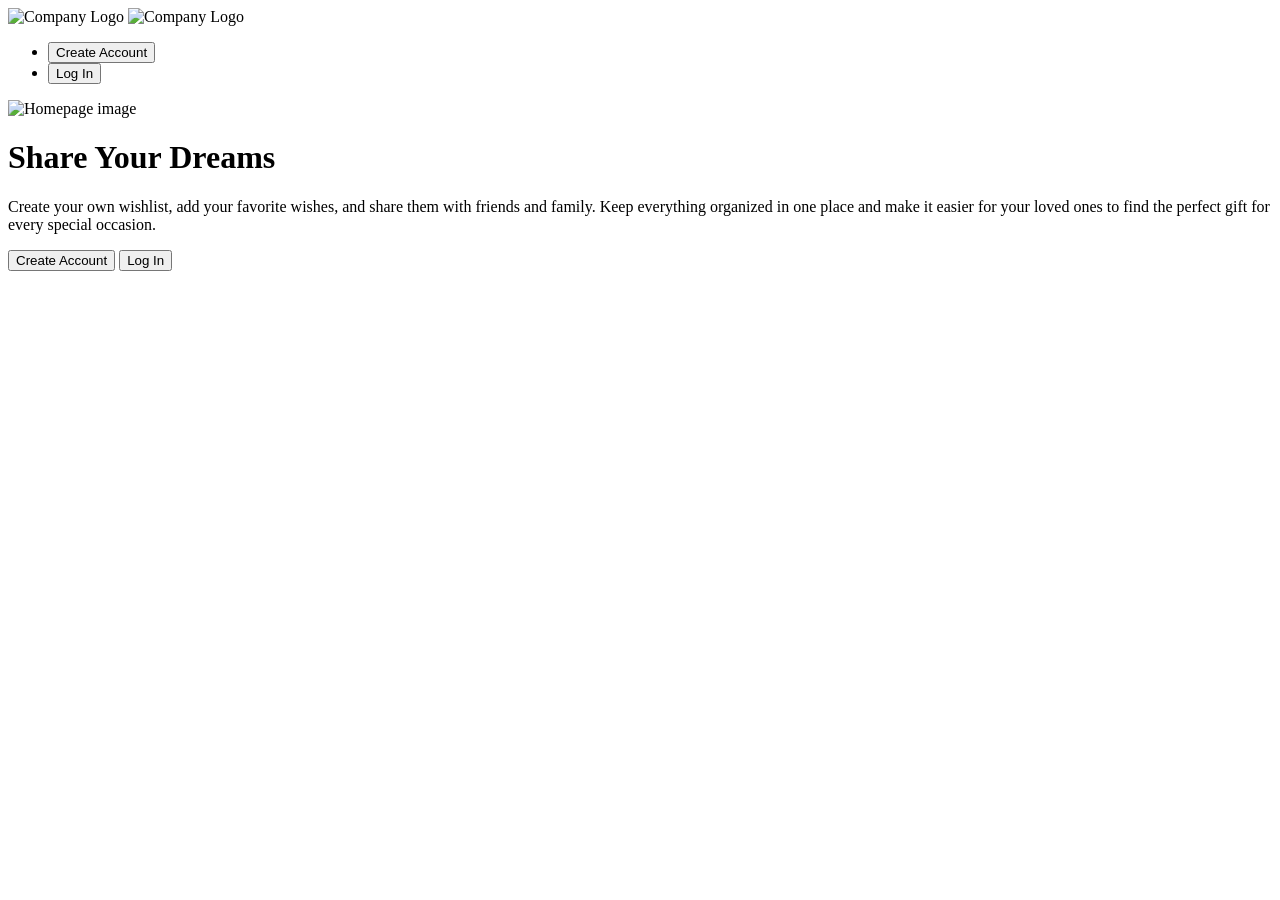
<file: src/main/resources/templates/index.html>
<!DOCTYPE html>
<html lang="en" xmlns:th="http://www.thymeleaf.org">
<head>
    <meta charset="UTF-8">
    <meta name="viewport" content="width=device-width, initial-scale=1.0"/>
    <link rel="stylesheet" th:href="@{/css/Global.css}">
    <link rel="stylesheet" th:href="@{/css/index.css}">
    <title>Homepage</title>
</head>
<body>

<header>
    <a th:href="@{/}" class="company-logo-link">
        <img th:src="@{/img/logo-icon.svg}" class="logo" alt="Company Logo">
        <img th:src="@{/img/logo-text.svg}" class="logo-text" alt="Company Logo">
    </a>
    <nav>
        <ul>
            <li><button type="button" popovertarget="create-account" class="btn">Create Account</button></li>
            <li><button type="button" popovertarget="login" class="btn">Log In</button></li>
        </ul>
    </nav>
</header>
<div class="hero">
    <div class="hero-logo">
        <img th:src="@{/img/logo-icon.svg}" alt="Homepage image">
    </div>
    <div class="hero-text">
        <h1>Share Your Dreams</h1>
        <p>Create your own wishlist,
            add your favorite wishes,
            and share them with friends and family.
            Keep everything organized in one place and
            make it easier for your loved ones to find the
            perfect gift for every special occasion.</p>
        <div class="hero-btn">
            <button type="button" popovertarget="create-account" class="btn">Create Account</button>
            <button type="button" popovertarget="login" class="btn">Log In</button>
        </div>
    </div>
</div>


<div id="login" popover class="modal-edits">
    <form class="modal-edits-form" th:action="@{/login}" method="post">
        <h2>Login</h2>
        <p>Login to share your biggest dreams👇</p>

        <label for="login-email">Email:</label>
        <input type="email" id="login-email" name="email" value ="F26A@stud.ek.dk" required>

        <label for="login-password">Password:</label>
        <input type="password" id="login-password" name="password" value ="1234" required>

        <div class="modal-edits-actions">
            <button class="btn btn-delete" type="button"
                    popovertarget="login" popovertargetaction="hide">Cancel</button>
            <button class="btn" type="submit">Login</button>
        </div>
    </form>
</div>

<div id="create-account" popover class="modal-edits">
    <form class="modal-edits-form" th:action="@{/postCreateUser}" method="post">

        <h2>Create New Account</h2>
        <p>Be able to share your biggest dreams👇</p>

        <label for="create-account-name">Name:</label>
        <input type="text" id="create-account-name" name="name" required>

        <label for="create-account-email">Email:</label>
        <input type="email" id="create-account-email" name="email" required>

        <label for="create-account-password">Password:</label>
        <input type="password" id="create-account-password" name="password" required>

        <div class="modal-edits-actions">
            <button class="btn btn-delete" type="button"
                    popovertarget="create-account" popovertargetaction="hide">Cancel</button>
            <button type="submit" class="btn">Create Account</button>
        </div>
    </form>
</div>
</body>
</html>
</file>
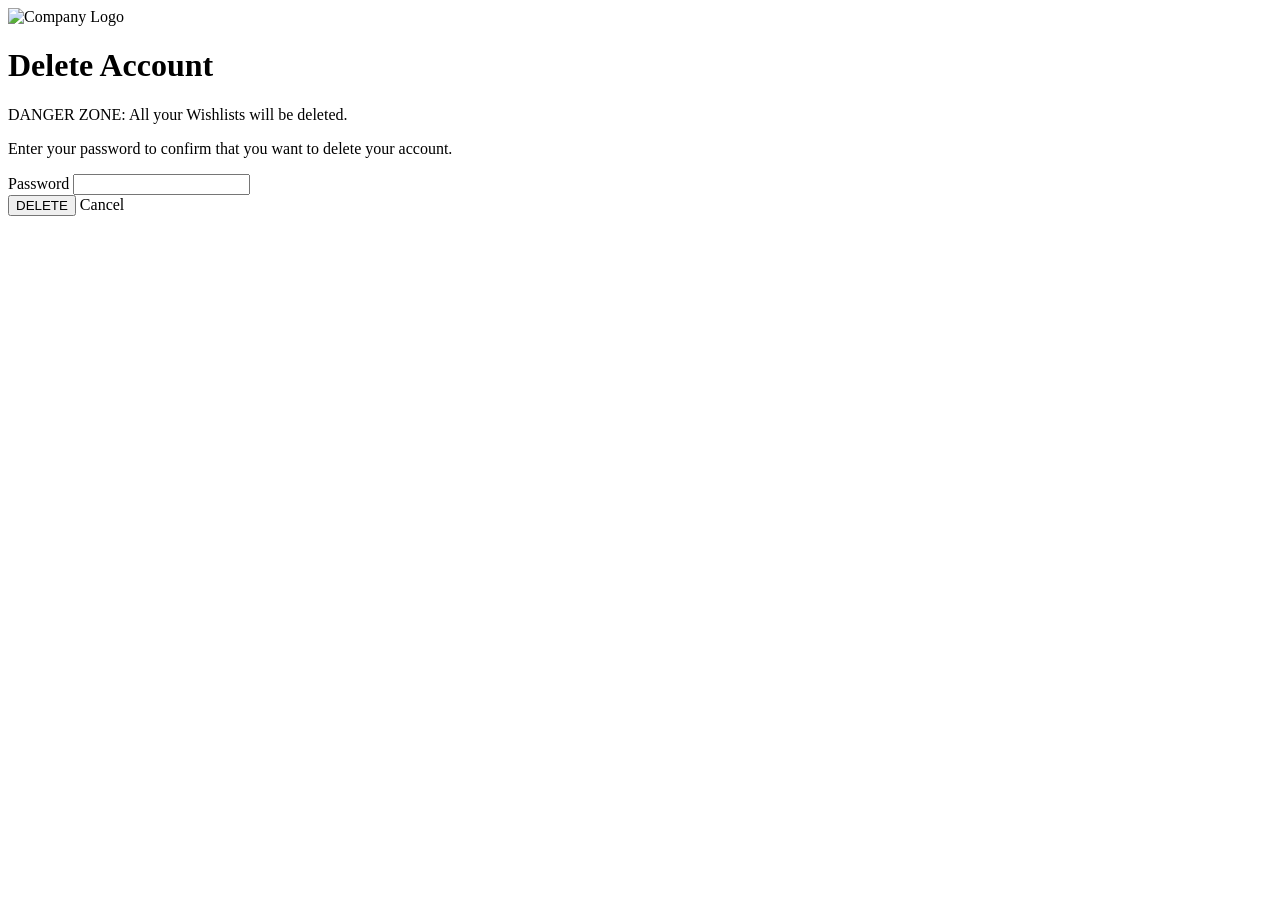
<file: src/main/resources/templates/confirmDeleteUser.html>
<!DOCTYPE html>
<html lang="en" xmlns:th="http://www.thymeleaf.org">
<head>
    <meta charset="UTF-8">
    <meta name="viewport" content="width=device-width, initial-scale=1.0"/>
    <link rel="stylesheet" th:href="@{/css/global.css}">
    <link rel="stylesheet" th:href="@{/css/index.css}">
    <title>Confirm delete of User</title>
</head>
<body>
<header>
    <a th:href="@{/profile}" class="company-logo-link">
        <img th:src="@{/img/logo-icon.svg}" class="logo" alt="Company Logo">
    </a>
</header>

<main>
    <h1>Delete Account</h1>
    <p class="danger-zone">
        DANGER ZONE: All your Wishlists will be deleted.
    </p>

    <p>
        Enter your password to confirm that you want to delete your account.
    </p>
    <div class="modal-edits">
        <div class="modal-edits-form">
            <form th:action="@{/deleteUser}" onsubmit="return confirm('!!!! You account will be DELETED !!!!!')" method="post">

                <label for="password">Password</label>
                <input type="password" id="password" name="password" required>

                <div class="modal-edits-actions">
                    <button class="btn btn-delete" type="submit">DELETE</button>
                    <a class="btn" th:href="@{/profile}">Cancel</a>
                </div>
            </form>
            <p th:if="${error}" th:text="${error}"></p>
        </div>
    </div>
</main>
</body>
</html>
</file>
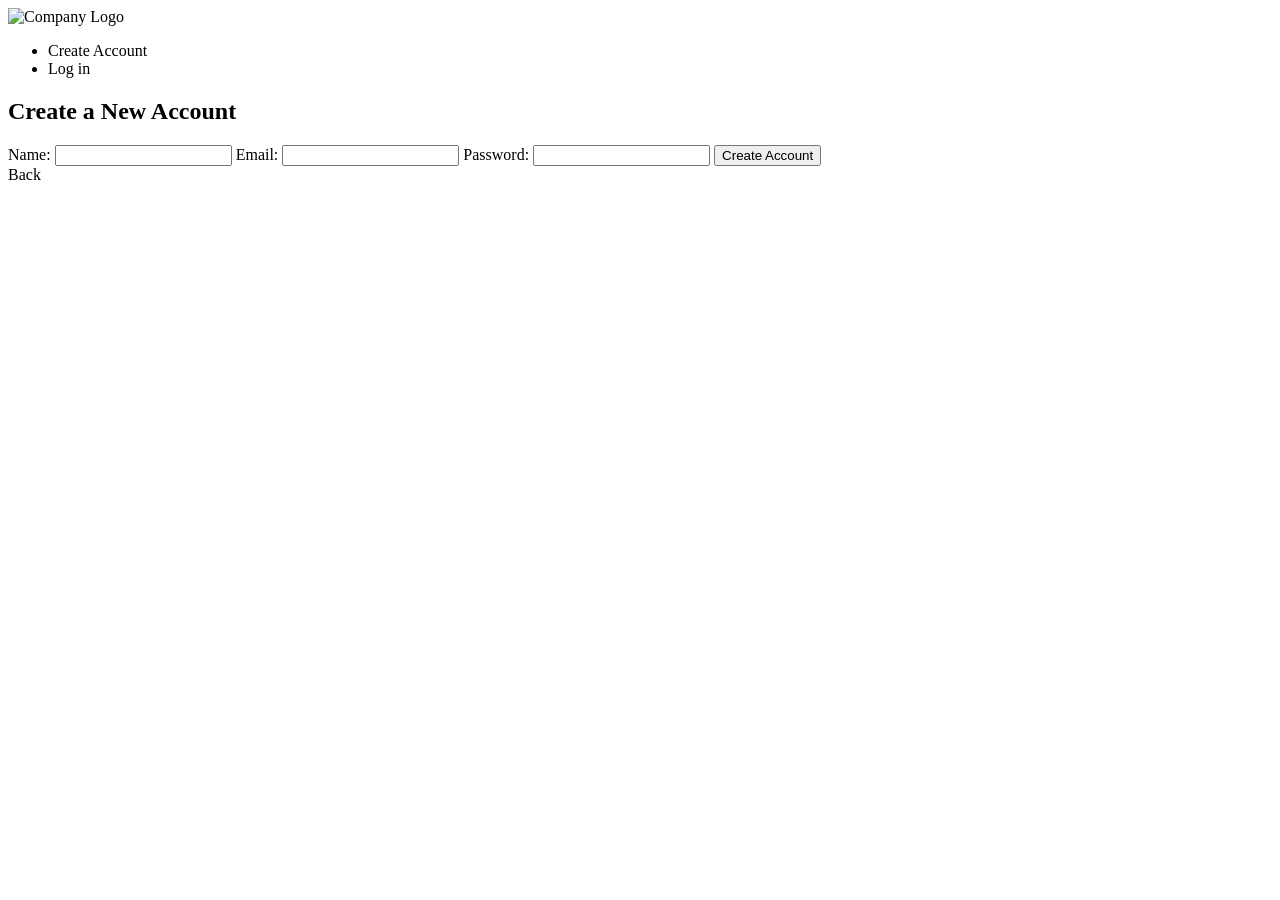
<file: src/main/resources/templates/createUser.html>
<!DOCTYPE html>
<html lang="en" xmlns:th="http://www.thymeleaf.org">
<head>
    <meta charset="UTF-8">
    <meta name="viewport" content="width=device-width, initial-scale=1.0"/>
    <link rel="stylesheet" th:href="@{/css/global.css}">
    <title>New User</title>
</head>
<body>

<header>
    <a th:href="@{/}" class="company-logo-link">
        <img th:src="@{/img/index.jpg}" class="logo" alt="Company Logo">
    </a>
    <nav>
        <ul>
            <li><a th:href="@{/getCreateUser}" class="btn">Create Account</a></li>
            <li><a th:href="@{/login}" class="login-btn">Log in</a></li>
        </ul>
    </nav>
</header>

<div class="main">

    <div class="forms">

        <h2>Create a New Account</h2>

        <form th:action="@{/postCreateUser}" method="post">
            <label for="name">Name:</label>
            <input type="text" id="name" name="name" required>


            <label for="email">Email:</label>
                <input type="email" id="email" name="email" required>

            <label for="password">Password:</label>
            <input type="password" name="password" id="password" required>

            <button type="submit" class="btn">Create Account</button>
        </form>

        <a th:href="@{/}" class="btn">Back</a>
    </div>
</div>
<footer>
</footer>
</body>
</html>
</file>
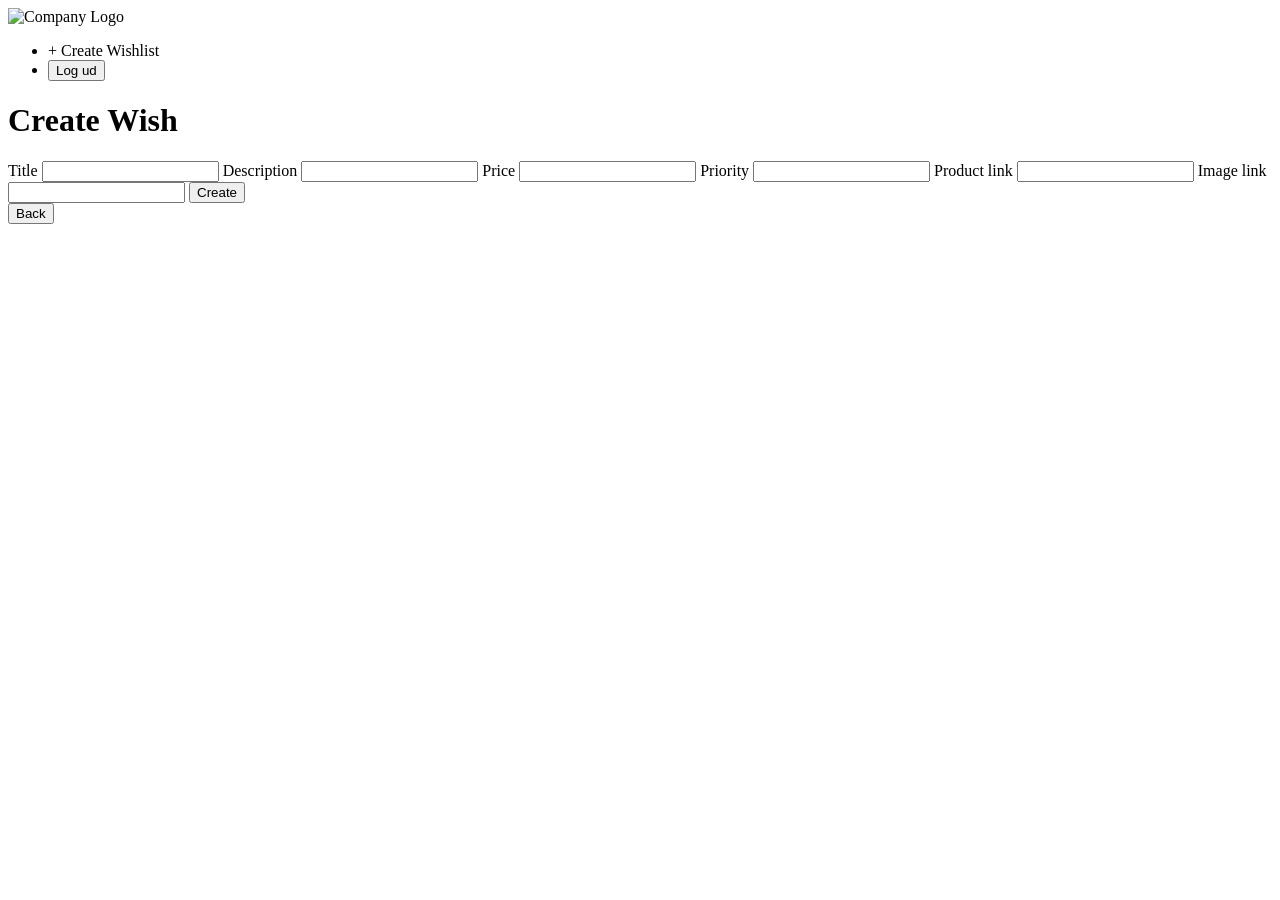
<file: src/main/resources/templates/createWish.html>
<!DOCTYPE html>
<html lang="en" xmlns:th="http://www.thymeleaf.org">
<head>
    <meta charset="UTF-8">
    <meta name="viewport" content="width=device-width, initial-scale=1.0">
    <title> + New wish </title>
    <link rel="stylesheet" th:href="@{/css/Global.css}">
</head>
<body>
<header>
    <a th:href="@{/profile}" class="company-logo-link">
        <img th:src="@{/img/index.jpg}" class="logo" alt="Company Logo">
    </a>
    <nav>
        <ul> <!-- giving the wishlistId value with, to the getmapping in wish -->
            <li><a th:href="@{/wishlist/{userId}/showCreateWishlist(userId=${userId})}" class="btn">&plus; Create Wishlist</a></li>
            <li><form th:action="@{/logout}" method="post">
                <button type="submit" class="login-btn">Log ud</button>
            </form></li>
        </ul>
    </nav>
</header>

    <h1>Create Wish</h1>

    <div class="main">

        <form class="forms" th:action="@{/wish/createWish}" th:object="${wish}" method="post">
            <input type="hidden" th:field="*{wishlistId}">

            <label for="title" > Title </label>
            <input type="text" id="title" th:field="*{title}" required>

            <label for="description" > Description </label>
            <input type="text" id="description" th:field="*{description}">

            <label for="price" > Price </label>
            <input type="number" id="price" th:field="*{price}" step="0.01" min="0">

            <label for="priority" > Priority </label>
            <input type="text" id="priority" th:field="*{priority}">

            <input type="hidden" th:field="*{amount}">

            <label for="productUrl" > Product link </label>
            <input type="url" id="productUrl" th:field="*{productUrl}">

            <label for="imgUrl" > Image link </label>
            <input type="url" id="imgUrl" th:field="*{imgUrl}">

            <button type="submit" class="btn">Create</button>
        </form>

        <form class="forms"
              th:action="@{/wishlist/{wishlistId}/showWishlist(wishlistId=${wishlistId})}"
              onsubmit="return confirm('This wish will NOT be stored!!')">
            <input type="hidden" name="wishlistId" th:value="${wish.getWishlistId()}">
            <button class="btn" type="submit">Back</button>
        </form>
    </div>
</body>
</html>
</file>
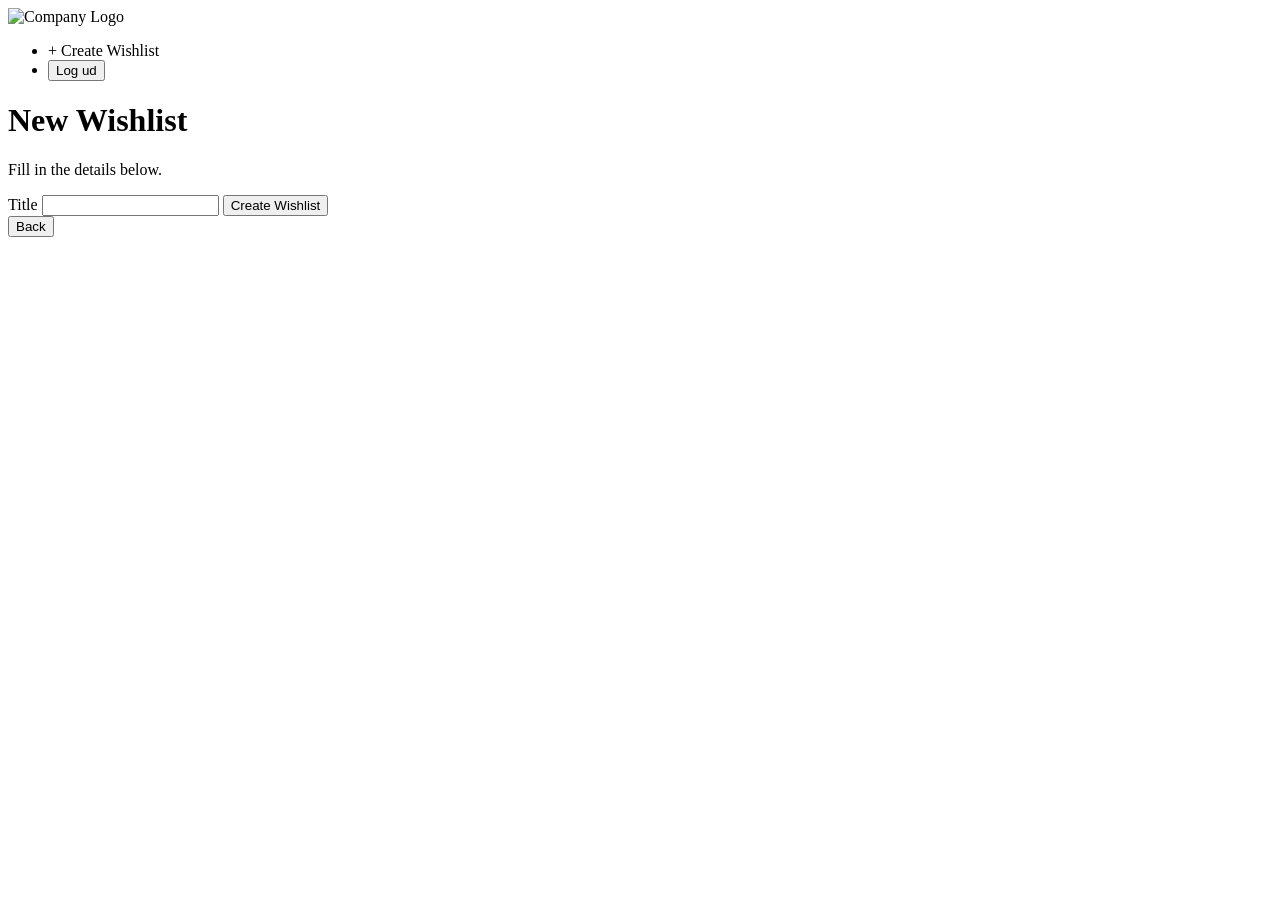
<file: src/main/resources/templates/createWishlist.html>
<!DOCTYPE html>
<html lang="en" xmlns:th="http://www.thymeleaf.org">

<head>
    <meta charset="UTF-8">
    <meta name="viewport" content="width=device-width, initial-scale=1.0">
    <title>Create Wishlist</title>
    <link rel="stylesheet" th:href="@{/css/Global.css}">
</head>
<body>

<header>
    <a th:href="@{/profile}" class="company-logo-link">
        <img th:src="@{/img/index.jpg}" class="logo" alt="Company Logo">
    </a>
    <nav>
        <ul> <!-- giving the wishlistId value with, to the getmapping in wish -->
            <li><a th:href="@{/wishlist/{userId}/showCreateWishlist(userId=${userId})}" class="btn">&plus; Create Wishlist</a></li>
            <li><form th:action="@{/logout}" method="post">
                <button type="submit" class="login-btn">Log ud</button>
            </form></li>
        </ul>
    </nav>
</header>

<main class="main">

    <form class="forms" method="post" th:action="@{/wishlist/createWishlist}">
        <h1>New Wishlist</h1>
        <p class="muted">Fill in the details below.</p>

        <input type="hidden" name="userId" th:value="${userId}">

        <label for="title">Title</label>
        <input type="text" id="title" name="title">

        <button class="btn" type="submit">Create Wishlist</button>
    </form>
    <form class="wish-actions"
          th:action="@{/profile}"
          onsubmit="return confirm('This wishlist will NOT be stored!!')">
        <button class="btn btn-back" type="submit">Back</button>
    </form>
</main>

</body>
</html>
</file>
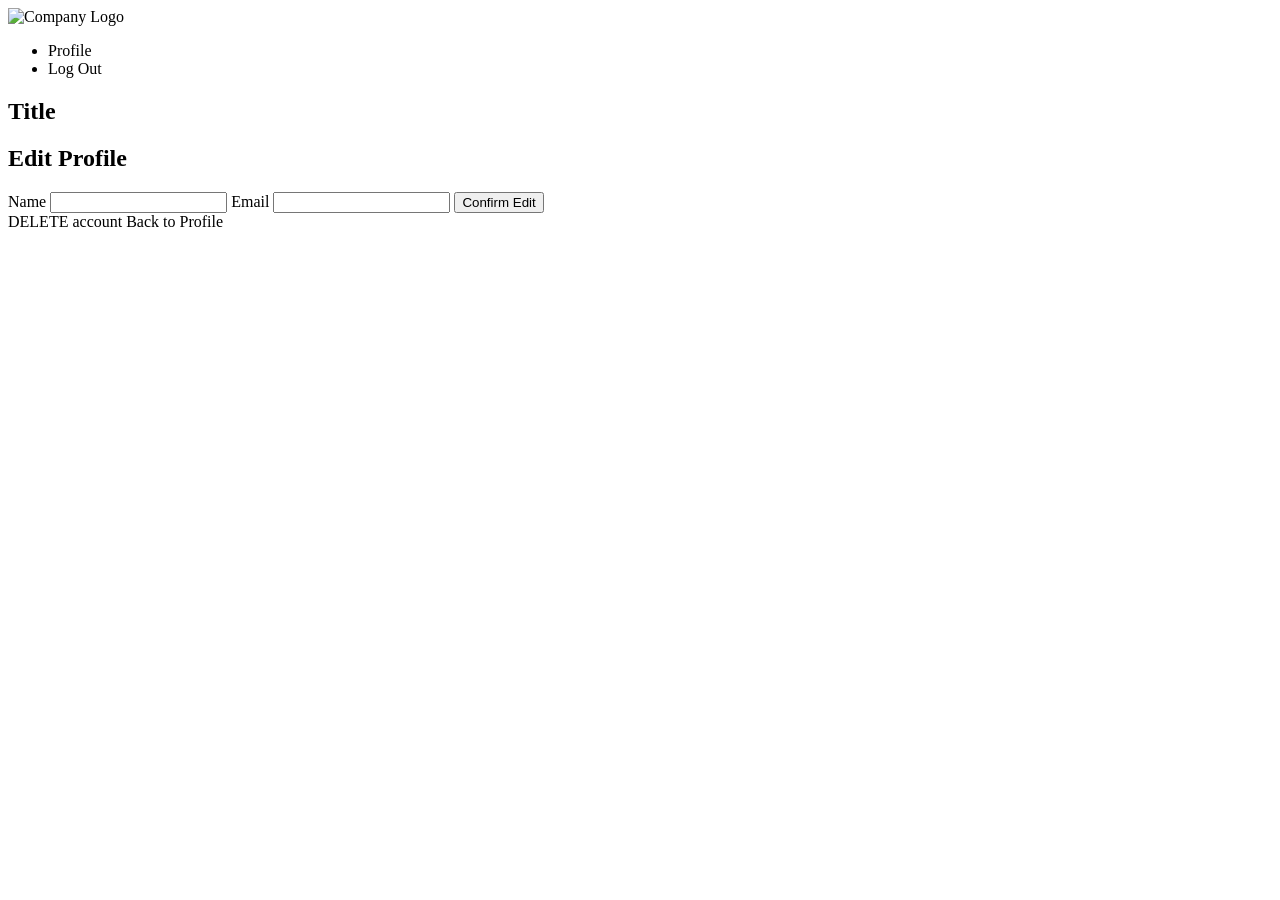
<file: src/main/resources/templates/editProfile.html>
<!DOCTYPE html>
<html lang="en" xmlns:th="http://www.thymeleaf.org">


<head>
    <meta charset="UTF-8">
    <meta name="viewport" content="width=device-width, initial-scale=1.0"/>
    <link rel="stylesheet" th:href="@{/css/Global.css}">
<!--    <link href="https://fonts.googleapis.com/css2?family=Fredoka:wght@500;600&display=swap" rel="stylesheet">-->
    <title>Edit profile</title>
</head>

<body>
<header>
    <a th:href="@{/profile}" class="company-logo-link">
        <img th:src="@{/img/index.jpg}" class="logo" alt="Company Logo">
    </a>
    <nav>
        <ul>
            <li><a th:href="@{/profile}" class="btn">Profile</a></li>
            <li><a th:href="@{/logout}" class="login-btn">Log Out</a></li>
        </ul>
    </nav>
</header>

<main class="main">
    <section>
        <div class="standard">
            <h1 th:text="${profile.getName()}">Title</h1>
        </div>
    </section>

    <section class="">
        <h1>Edit Profile</h1>
        <div class="wishlist-card">
        <form class="form-modify" th:action="@{/profile/editNameAndEmail}" th:object="${profile}" method="post">

            <label for="name">Name</label>
            <input type="text" id="name" th:field ="*{name}">

            <label for="email">Email</label>
            <input type="email" id="email" th:field ="*{email}">

            <button class="btn" type="submit">Confirm Edit</button>
        </form>
            <div class="wish-actions">
                <a class="btn btn-delete" th:href="@{/confirmDeleteUser}">DELETE account</a>
                <a class="btn btn-back" th:href="@{/profile}">Back to Profile</a>
            </div>

        <p th:if="${error}" th:text="${error}"></p>
        </div>
    </section>

</main>
</body>
</html>
</file>
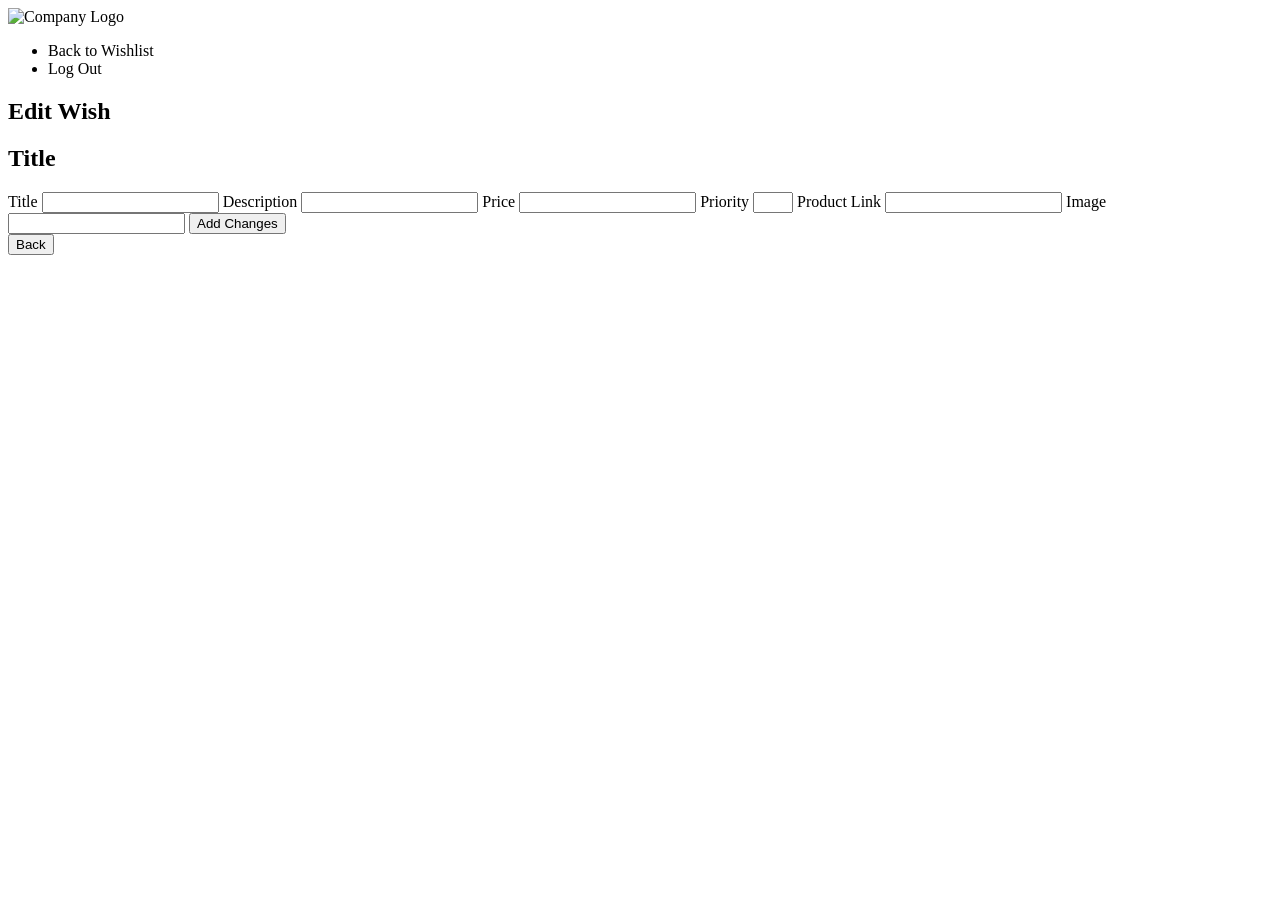
<file: src/main/resources/templates/editWish.html>
<!DOCTYPE html>
<html lang="en" xmlns:th="http://www.thymeleaf.org">

<head>
    <meta charset="UTF-8">
    <meta name="viewport" content="width=device-width, initial-scale=1.0">
    <title>Edit Wish</title>
    <link rel="stylesheet" th:href="@{/css/Global.css}">
</head>
<body>
<header>
    <a th:href="@{/profile}" class="company-logo-link">
        <img th:src="@{/img/index.jpg}" class="logo" alt="Company Logo">
    </a>
    <nav>
        <ul>
            <li><a th:href="@{/wishlist/{wishlistId}/showWishlist(wishlistId=${wish.getWishlistId})}" class="btn">Back to Wishlist</a></li>
            <li><a th:href="@{/logout}" class="login-btn">Log Out</a></li>
        </ul>
    </nav>
</header>

<main class="main">

    <section class="">
        <div class="forms">
            <h1>Edit Wish</h1>
        </div>

        <div class="forms">
            <form th:action="@{/wish/editWish}" th:object="${wish}" method="post">
                <h1 th:text="${wish.getTitle()}">Title</h1>

                <input type="hidden" th:field="*{wishId}">
                <input type="hidden" th:field="*{wishlistId}">


                <label for="title">Title</label>
                <input type="text" id="title" th:field="*{title}" required>

                <label for="description" >Description</label>
                <input type="text" id="description" th:field="*{description}">

                <label for="price">Price</label>
                <input type="number" id="price" th:field="*{price}" step="0.01" min="0.00">

                <label for="priority">Priority</label>
                <input type="number" id="priority" th:field="*{priority}" step="1" min="0" max="5">

                <input type="hidden" th:field="*{amount}">

                <label for="productUrl">Product Link</label>
                <input type="text" id="productUrl" th:field="*{productUrl}">

                <label for="imgUrl" >Image</label>
                <input type="url" id="imgUrl" th:field="*{imgUrl}">

                <button class="btn" type="submit">Add Changes</button>
            </form>
            <form
                  th:action="@{/wishlist/{wishlistId}/showWishlist(wishlistId=${wish.getWishlistId()})}"
                  onsubmit="return confirm('Your changes will NOT be stored!!')">
                <button class="btn" type="submit">Back</button>
            </form>
        </div>
    </section>


</main>

</body>
</html>
</file>
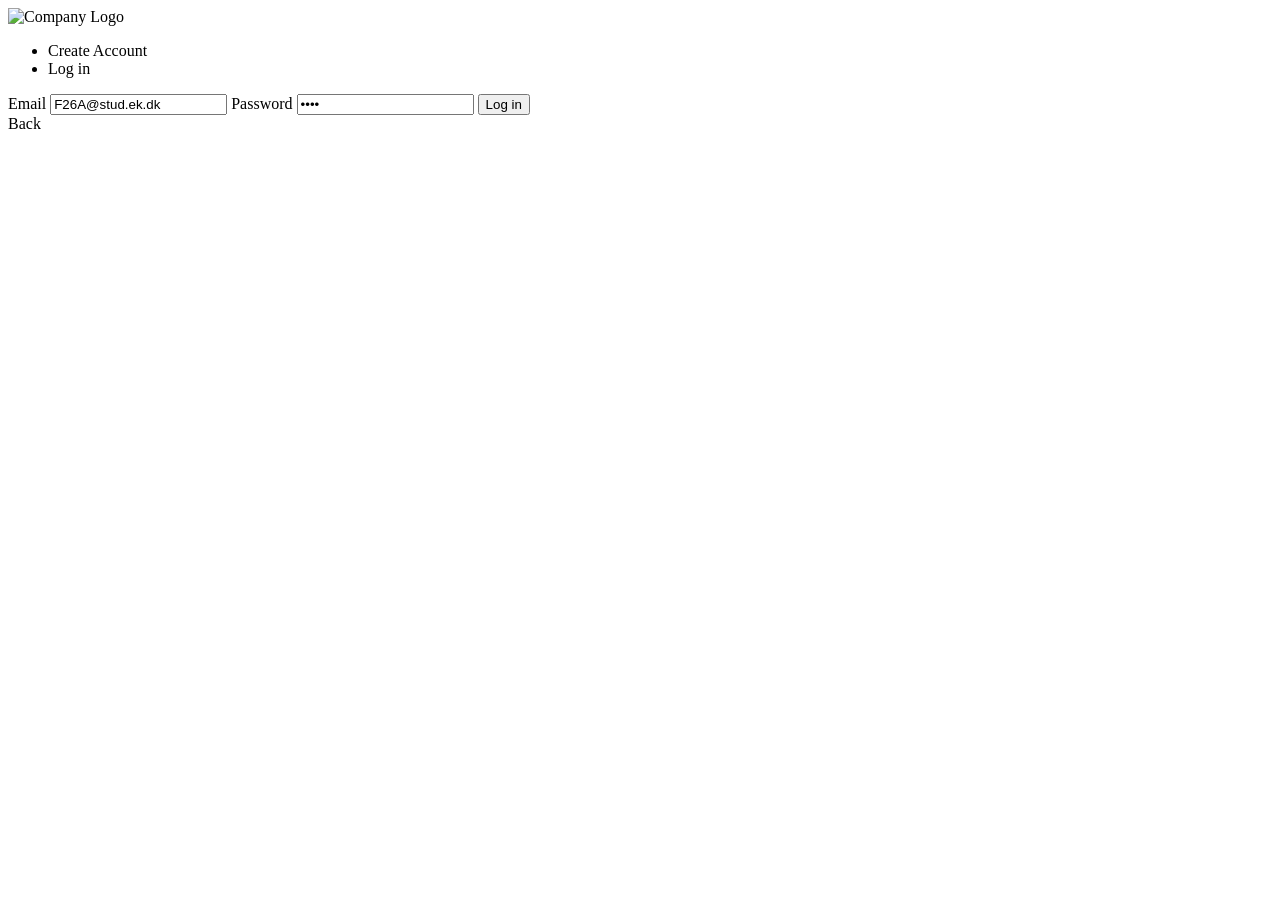
<file: src/main/resources/templates/login.html>
<!DOCTYPE html>
<html lang="en" xmlns:th="http://www.thymeleaf.org">
<head>
  <meta charset="UTF-8">
  <meta name="viewport" content="width=device-width, initial-scale=1.0"/>
  <link rel="stylesheet" th:href="@{/css/global.css}">
  <title>Homepage</title>
</head>
<body>
<header>
  <a th:href="@{/}" class="company-logo-link">
    <img th:src="@{/img/index.jpg}" class="logo" alt="Company Logo">
  </a>
  <nav>
    <ul>
      <li><a th:href="@{/getCreateUser}" class="btn">Create Account</a></li>
      <li><a th:href="@{/login}" class="login-btn">Log in</a></li>
    </ul>
  </nav>
</header>

<main>
  <div class="forms">
    <form th:action="@{/login}" method="post">

      <label for="email">Email</label>
      <input type="email" id="email" name="email" value ="F26A@stud.ek.dk" required>

      <label for="password">Password</label>
      <input type="password" id="password" name="password" value="1234" required>

      <button type="submit" class="btn">Log in</button>
    </form>
    <a th:href="@{/}" class="btn">Back</a>

  </div>
</main>
</body>
</html>
</file>
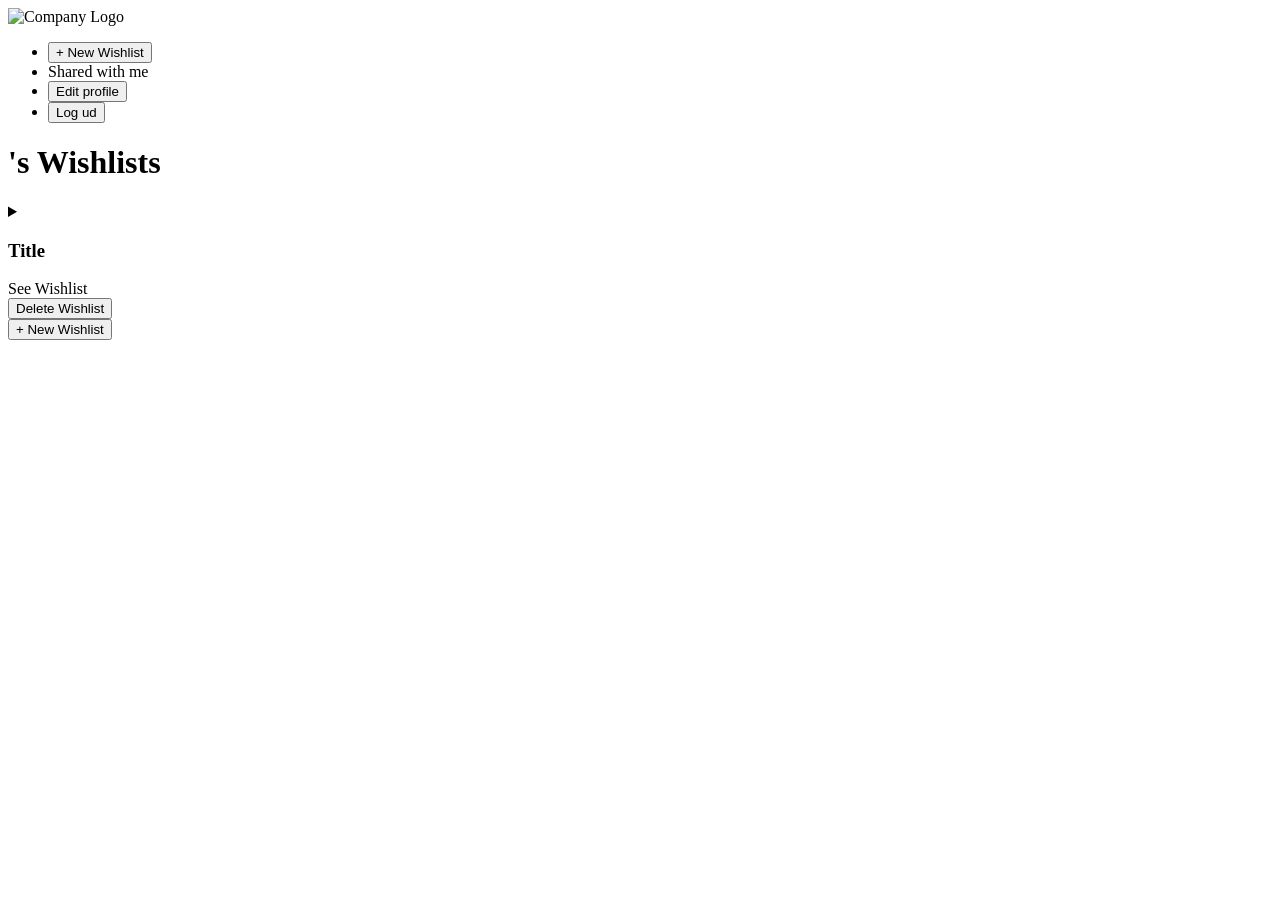
<file: src/main/resources/templates/profile.html>
<!DOCTYPE html>
<html lang="en" xmlns:th="http://www.thymeleaf.org">
<head>
    <meta charset="UTF-8">
    <meta name="viewport" content="width=device-width, initial-scale=1.0"/>
    <link rel="stylesheet" th:href="@{/css/global.css}">
<!--    <link href="https://fonts.googleapis.com/css2?family=Fredoka:wght@500;600&display=swap" rel="stylesheet">-->
    <title>Homepage</title>
</head>
<body>

<header>
    <a th:href="@{/profile}" class="company-logo-link">
        <img th:src="@{/img/logo-icon.svg}" class="logo" alt="Company Logo">
    </a>
    <nav>
        <ul> <!-- giving the wishlistId value with, to the getmapping in wish -->
            <li><button class="btn" type="button" popovertarget="new-wishlist">+ New Wishlist</button></li>
            <li><a th:href="@{/sharedWishlists}" class="btn">Shared with me</a></li>
            <li><button class="btn" type="button" popovertarget="edit-profile">Edit profile</button></li>
            <li><form th:action="@{/logout}" method="post">
                <button type="submit" class="login-btn">Log ud</button>
            </form></li>
        </ul>
    </nav>
</header>

<main class="main">
    <div class="wishlist-title">
        <h1><span th:text="${user.name}"></span>'s Wishlists</h1>
    </div>
</section>

<div class="wish-grid">
    <div class="wishlist-card" th:each="wishlist : ${wishlists}">

        <details class="wish-title" th:if="${!#strings.isEmpty(wishlist.title)}">
            <summary><h3 th:text="${wishlist.title}">Title</h3></summary>
        </details>

        <div class="wishlist-card-actions">
            <a class="btn" th:href="@{/wishlist/{wishlistId}/showWishlist(wishlistId=${wishlist.wishlistId})}">See Wishlist</a>

            <form th:action="@{/wishlist/deleteWishlist}" method="post"
                  onsubmit="return confirm('Your wishlist will be DELETED!')">
                <input type="hidden" name="wishlistId" th:value="${wishlist.wishlistId}">
                <button class="btn btn-delete" type="submit">Delete Wishlist</button>
            </form>
        </div>
    </div>

    <div class="wishlist-card wishlist-card-new">
        <div class="wishlist-card-actions">
            <button class="btn" type="button" popovertarget="new-wishlist">+ New Wishlist</button>
        </div>
    </div>
</div>

<div id="new-wishlist" popover class="modal">
    <form class="modal-form" th:action="@{/wishlist/createWishlist}" method="post">
        <h2>New Wishlist</h2>

        <input type="hidden" name="userId" th:value="${user.userId}">

        <label for="new-wishlist-title">Title</label>
        <input type="text" id="new-wishlist-title" name="title" required>

        <div class="modal-actions">
            <button class="btn btn-page" type="button"
                    popovertarget="new-wishlist" popovertargetaction="hide">Cancel</button>
            <button class="btn" type="submit">Create</button>
        </div>
    </form>
</div>

<!-- Popover med formen (skjult indtil man trykker) -->
<div id="edit-profile" popover class="modal-edits">
    <form class="modal-edits-form" th:action="@{/profile/editNameAndEmail}" method="post" onsubmit="return confirm('Keep changes?')">
        <h2>Edit Profile</h2>
        <p>Change name or email</p>

        <input type="hidden" name="userId" th:value="${user.userId}">

        <label for="name">Name</label>
        <input type="text" id="name" name="name" required>

        <label for="email">Email</label>
        <input type="text" id="email" name="email" required>

        <div class="modal-edits-actions">
            <button class="btn btn-page" type="button"
                    popovertarget="edit-profile" popovertargetaction="hide">Cancel</button>
            <button class="btn" type="submit">Save</button>
        </div>
        <a class="btn btn-delete" th:href="@{/confirmDeleteUser}">DELETE account</a>
    </form>
</div>

<p th:if="${error}" th:text="${error}"></p>
</main>
</body>
</html>
</file>
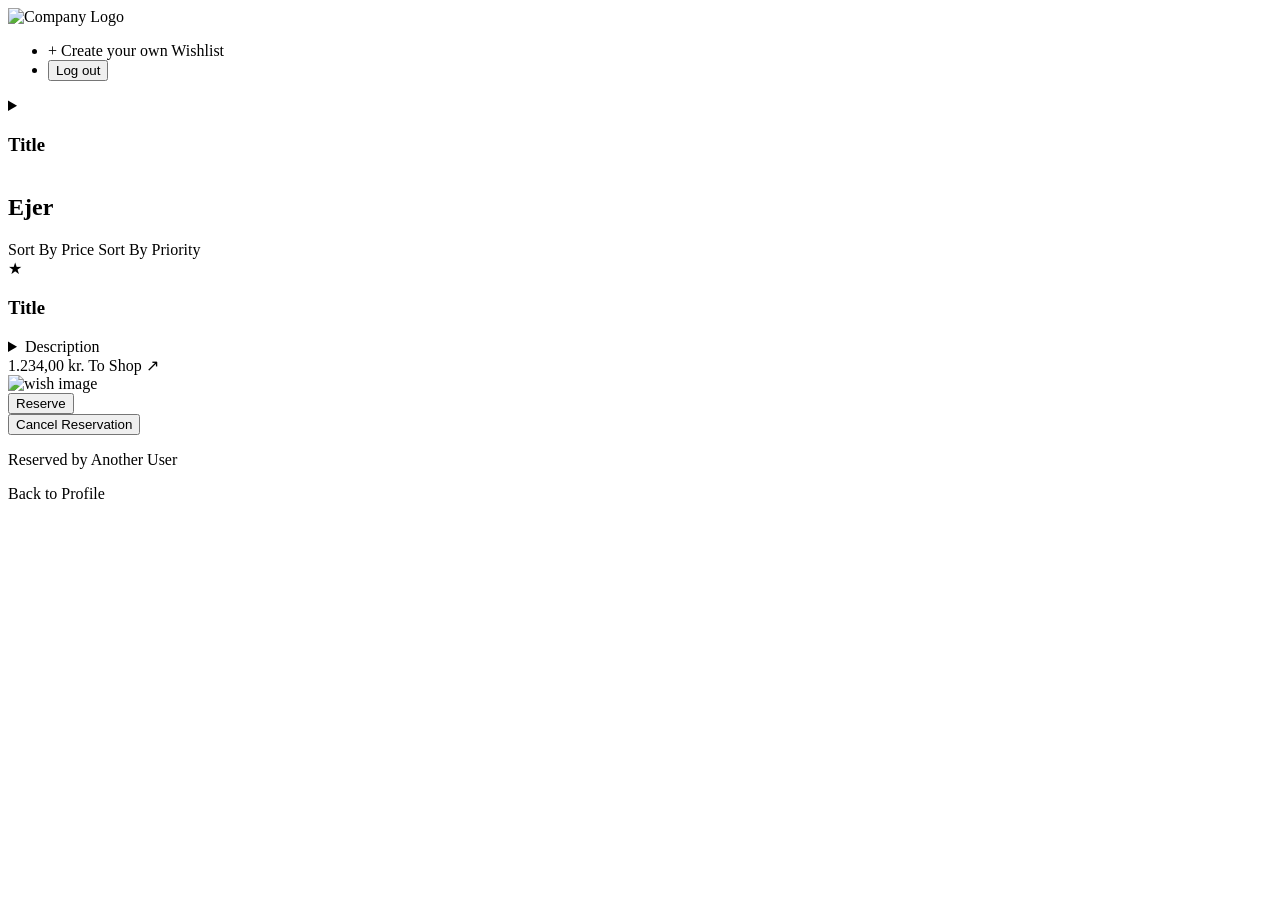
<file: src/main/resources/templates/sharedWishlists.html>
<!DOCTYPE html>
<html lang="en" xmlns:th="http://www.thymeleaf.org">

<head>
    <meta charset="UTF-8">
    <meta name="viewport" content="width=device-width, initial-scale=1.0">
    <title>Shared Wishlist</title>
    <link rel="stylesheet" th:href="@{/css/Global.css}">
    <link href="https://fonts.googleapis.com/css2?family=Fredoka:wght@500;600&display=swap" rel="stylesheet">
</head>
<body>
<header>
    <a th:href="@{/profile}" class="company-logo-link">
        <img th:src="@{/img/logo-icon.svg}" class="logo" alt="Company Logo">
    </a>
    <nav>
        <ul>
            <li><a th:href="@{/profile}" class="btn">&plus; Create your own Wishlist</a></li>
            <li><form th:action="@{/logout}" method="post">
                <button type="submit" class="login-btn">Log out</button>
            </form></li>
        </ul>
    </nav>
</header>
<main class="main">
    <section>
        <section th:each="sw : ${sharedWishlists}">

            <details class="wish-title" th:if="${!#strings.isEmpty(sw.title)}">
                <summary><h3 th:text="${sw.title}">Title</h3></summary>
            </details>

            <h2 th:text="'Wishlist from ' + ${sw.owner}">Ejer</h2>
            <div class="wish-actions">
                <a class="btn btn-page" th:href="@{/sharedWishlists(sort='price')}">Sort By Price</a>
                <a class="btn btn-page" th:href="@{/sharedWishlists(sort='priority')}">Sort By Priority</a>
            </div>

            <div class="wish-grid">
                <div class="wish-card" th:each="wish : ${sw.wishes}">
                    <div class="wish-priority"
                         th:title="'Priority ' + ${wish.priority} + ' out of 5'">
                        <span th:each="i : ${#numbers.sequence(1, 5)}"
                              th:text="${i <= wish.priority} ? '★' : '☆'"
                              th:classappend="${i <= wish.priority} ? 'star-filled' : 'star-empty'">★</span>
                    </div>

                    <h3 th:text="${wish.title}" th:title="${wish.title}">Title</h3>

                    <details class="wish-desc" th:if="${!#strings.isEmpty(wish.description)}">
                        <summary th:text="${wish.description}">Description</summary>
                    </details>

                    <div class="wish-info">
                        <span class="wish-price"
                              th:if="${wish.price != null}"
                              th:text="${#numbers.formatDecimal(wish.price, 1, 'POINT', 2, 'COMMA')} + ' kr.'">1.234,00 kr.</span>

                        <a class="shop-link"
                           th:href="${wish.productUrl}"
                           th:if="${!#strings.isEmpty(wish.productUrl)}"
                           target="_blank" rel="noopener">To Shop ↗</a>
                    </div>

                    <div class="wish-image" th:if="${!#strings.isEmpty(wish.imgUrl)}">
                        <img th:src="${wish.imgUrl}" alt="wish image">
                    </div>

            <!-- RESERVATION OF A WISH -->
                    <div class="wish-card-actions">
                        <!-- IF WISH IS NOT RESERVED -->
                        <form th:if="${wish.reservedByUserId==null}"
                              th:action="@{/sharedWishlists/{wishId}/reserve(wishId=${wish.wishId})}"
                              method="post">
                            <button class="btn" type="submit">Reserve</button>
                        </form>
            <!-- IF WISH IS RESERVED BY USER: CANCEL -->
                        <form th:if="${wish.reservedByUserId !=null and wish.reservedByUserId == userId}"
                        th:action="@{/sharedWishlists/{wishId}/cancelReservation(wishId=${wish.wishId})}"
                        method="post">
                            <button type="submit" class="btn">Cancel Reservation</button>
                        </form>

            <!-- IF WISH IS RESERVED BY ANOTHER USER-->
                        <p th:if="${wish.reservedByUserId !=null and wish.reservedByUserId != userId}">
                        Reserved by Another User
                        </p>
                    </div>
                </div>
            </div>
        </section>
    </section>

    <div class="wish-actions">
        <a class="btn btn-back" th:href="@{/profile}">Back to Profile</a>
    </div>
</main>
</body>
</html>
</file>
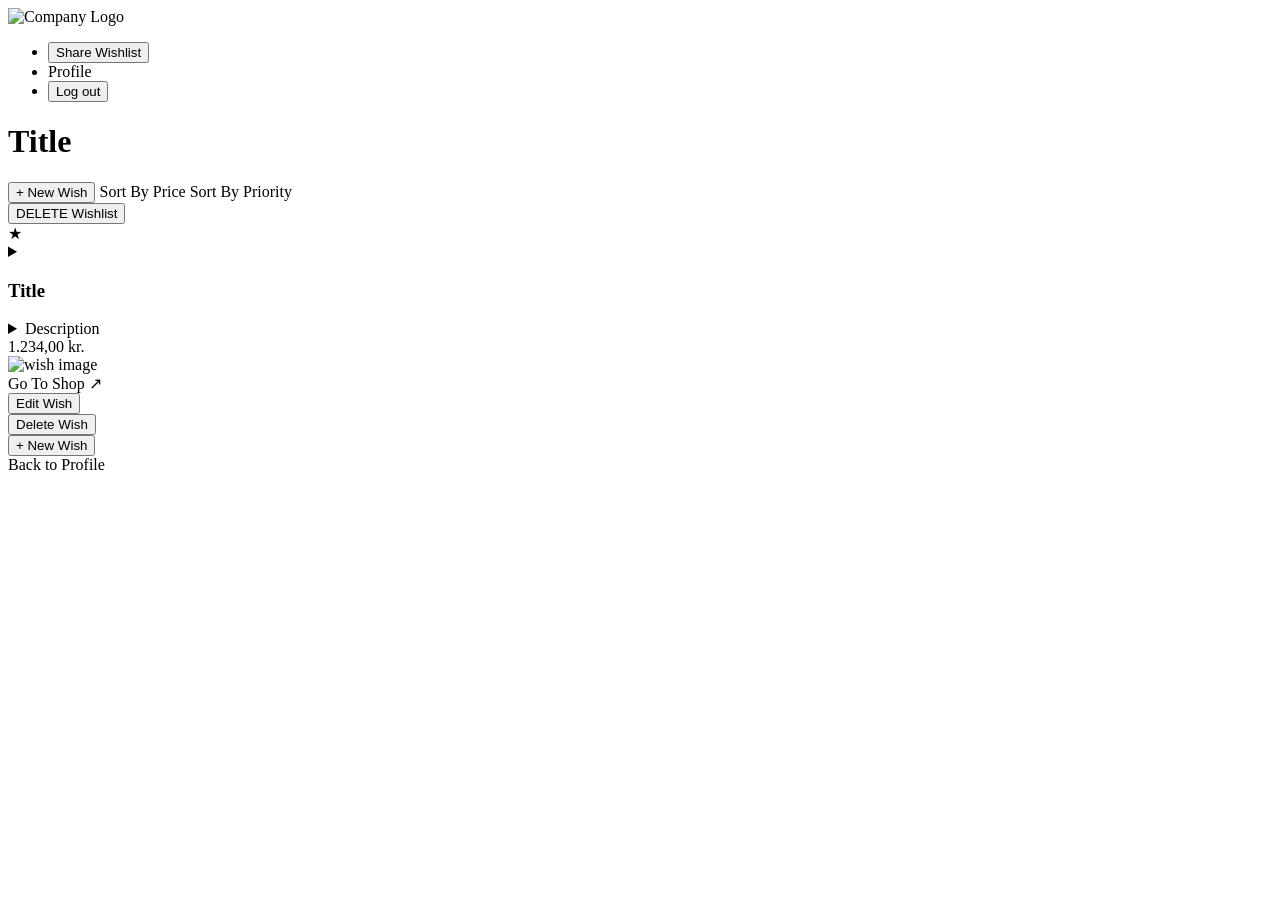
<file: src/main/resources/templates/wishlist.html>
<!DOCTYPE html>
<html lang="en" xmlns:th="http://www.thymeleaf.org" xmlns="http://www.w3.org/1999/html">

<head>
    <meta charset="UTF-8">
    <meta name="viewport" content="width=device-width, initial-scale=1.0">
    <title>Wishlist</title>
    <link rel="stylesheet" th:href="@{/css/Global.css}">
<!--    <link href="https://fonts.googleapis.com/css2?family=Fredoka:wght@500;600&display=swap" rel="stylesheet">-->

</head>
<body>
<header>
    <a th:href="@{/profile}" class="company-logo-link">
        <img th:src="@{/img/logo-icon.svg}" class="logo" alt="Company Logo">
    </a>
    <nav>
        <ul>
            <li><button class="btn btn-share" type="button" popovertarget="share-wishlist">Share Wishlist</button></li>
            <li><a th:href="@{/profile}" class="btn">Profile</a></li>
            <li><form th:action="@{/logout}" method="post">
                <button type="submit" class="login-btn">Log out</button>
            </form></li>
        </ul>
    </nav>
</header>
<main class="main">
    <div class="wishlist-title">
        <h1 th:text="${wishlist.title}">Title</h1>
    </div>
    <div class="wish-actions">
        <!--        create new wish-->
        <button class="btn" type="button" popovertarget="new-wish">+ New Wish</button>
        <!--        sort wishes by price:-->
        <a class="btn btn-page" th:href="@{/wishlist/{wishlistId}/showWishlistSortedByPrice(wishlistId=${wishlist.wishlistId})}">Sort By Price</a>
        <!--        sort wishes by priority:-->
        <a class="btn btn-page" th:href="@{/wishlist/{wishlistId}/showWishlistSortedByPriority(wishlistId=${wishlist.wishlistId})}">Sort By Priority</a>
        <form th:action="@{/wishlist/deleteWishlist}"
              method="post"
              th:object="${wishlist}"
              onsubmit="return confirm('Your wishlist will be DELETED!')">
            <input type="hidden" th:field="*{wishlistId}">
            <button class="btn btn-delete" type="submit">DELETE Wishlist</button>
        </form>

    </div>


        <!--        show wishes-->
        <div class="wish-grid">
            <div class="wish-card" th:each="wish : ${wishes}">
                <div class="wish-priority"
                     th:title="'Priority ' + ${wish.priority} + ' out of 5'">
                    <span th:each="i : ${#numbers.sequence(1, 5)}"
                          th:text="${i <= wish.priority} ? '★' : '☆'"
                          th:classappend="${i <= wish.priority} ? 'star-filled' : 'star-empty'">★</span>
                </div>

                <details class="wish-title" th:if="${!#strings.isEmpty(wish.title)}">
                    <summary><h3 th:text="${wish.title}">Title</h3></summary>
                </details>

                <details class="wish-desc" th:if="${!#strings.isEmpty(wish.description)}">
                    <summary th:text="${wish.description}">Description</summary>
                </details>

                <div class="wish-info">
                    <span class="wish-price"
                          th:if="${wish.price != null}"
                          th:text="${#numbers.formatDecimal(wish.price, 1, 'POINT', 2, 'COMMA')} + ' kr.'">1.234,00 kr.</span>
                </div>

                <div class="wish-image" th:if="${!#strings.isEmpty(wish.imgUrl)}">
                    <img th:src="${wish.imgUrl}" alt="wish image">
                </div>

                <a class="shop-link"
                   th:href="${wish.productUrl}"
                   th:if="${!#strings.isEmpty(wish.productUrl)}"
                   target="_blank" rel="noopener">Go To Shop ↗</a>

                <div class="wish-card-actions">
                    <button class="btn btn-page" type="button"
                            th:attr="popovertarget='edit-wish-' + ${wish.wishId}">Edit Wish</button>

                    <form th:action="@{/wish/deleteWish}" method="post"
                          onsubmit="return confirm('Your wish will be DELETED!')">
                        <input type="hidden" name="wishId" th:value="${wish.wishId}">
                        <input type="hidden" name="wishlistId" th:value="${wish.wishlistId}">
                        <button class="btn btn-delete" type="submit">Delete Wish</button>
                    </form>
            </div>
                </div>

            <div class="wish-card wish-card-new">
                <div class="wish-card-actions">
                    <button class="btn" type="button" popovertarget="new-wish">+ New Wish</button>
                </div>
            </div>
        </div>

<!--New wish-->
    <div id="new-wish" popover class="modal">
        <form class="modal-form" th:action="@{/wish/createWish}" th:object="${wish}" method="post">
            <h2>New Wish</h2>
                <input type="hidden" th:field="*{wishlistId}">

                <label for="title" > Title </label>
                <input type="text" id="title" th:field="*{title}" required>

                <label for="description" > Description </label>
                <input type="text" id="description" th:field="*{description}">

                <label for="price" > Price </label>
                <input type="number" id="price" th:field="*{price}" step="0.01" min="0">

                <label for="priority" > Priority </label>
                <input type="text" id="priority" th:field="*{priority}">

                <input type="hidden" th:field="*{amount}">

                <label for="productUrl" > Product link </label>
                <input type="url" id="productUrl" th:field="*{productUrl}">

                <label for="imgUrl" > Image link </label>
                <input type="url" id="imgUrl" th:field="*{imgUrl}">

            <div class="modal-actions">
                <button class="btn btn-page" type="button"
                        popovertarget="new-wish" popovertargetaction="hide">Cancel</button>
                <button class="btn" type="submit">Add</button>
            </div>
        </form>
    </div>

<!--Share wishlist-->
    <div id="share-wishlist" popover class="modal-edits">
        <form class="modal-edits-form" th:action="@{/wishlist/share}" method="post" onsubmit="return confirm('Sure you wanna share?')">
            <h2>Share Wishlist</h2>
            <p>Enter the email of the user you want to share this Wishlist with.
                The user has to have an account 👇</p>

            <input type="hidden" name="wishlistId" th:value="${wishlistId}">

            <label for="email">Email:</label>
            <input type="email" id="email" name="email" required>

            <div class="modal-edits-actions">
                <button class="btn btn-page" type="button"
                        popovertarget="share-wishlist" popovertargetaction="hide">Cancel</button>
                <button class="btn" type="submit">Share Wishlist</button>
            </div>
            <div class="share-message"
                 th:if="${shareMessage != null}"
                 th:text="${shareMessage}">
            </div>
        </form>
    </div>

<!--Edit wish-->
    <div th:each="wish : ${wishes}" th:id="'edit-wish-' + ${wish.wishId}" popover class="modal">
        <form class="modal-edits-form" th:action="@{/wish/editWish}" method="post"
              onsubmit="return confirm('Keep changes?')">
            <h2>Edit Wish</h2>

            <input type="hidden" name="wishId" th:value="${wish.wishId}">
            <input type="hidden" name="wishlistId" th:value="${wish.wishlistId}">
            <input type="hidden" name="amount" th:value="${wish.amount}">

            <label th:for="'edit-title-' + ${wish.wishId}">Title</label>
            <input type="text" th:id="'edit-title-' + ${wish.wishId}" name="title" th:value="${wish.title}" required>

            <label th:for="'edit-desc-' + ${wish.wishId}">Description</label>
            <input type="text" th:id="'edit-desc-' + ${wish.wishId}" name="description" th:value="${wish.description}">

            <label th:for="'edit-price-' + ${wish.wishId}">Price</label>
            <input type="number" th:id="'edit-price-' + ${wish.wishId}" name="price" th:value="${wish.price}" step="0.01" min="0">

            <label th:for="'edit-priority-' + ${wish.wishId}">Priority</label>
            <input type="number" th:id="'edit-priority-' + ${wish.wishId}" name="priority" th:value="${wish.priority}" min="0" max="5">

            <label th:for="'edit-url-' + ${wish.wishId}">Product link</label>
            <input type="url" th:id="'edit-url-' + ${wish.wishId}" name="productUrl" th:value="${wish.productUrl}">

            <label th:for="'edit-img-' + ${wish.wishId}">Image link</label>
            <input type="url" th:id="'edit-img-' + ${wish.wishId}" name="imgUrl" th:value="${wish.imgUrl}">

            <div class="modal-actions">
                <button class="btn btn-page" type="button"
                        th:attr="popovertarget='edit-wish-' + ${wish.wishId}" popovertargetaction="hide">Cancel</button>
                <button class="btn" type="submit">Save</button>
            </div>
        </form>
    </div>

    <div class="wish-actions">
        <a class="btn btn-back" th:href="@{/profile}">Back to Profile</a>
    </div>
</main>
</body>
</html>
</file>
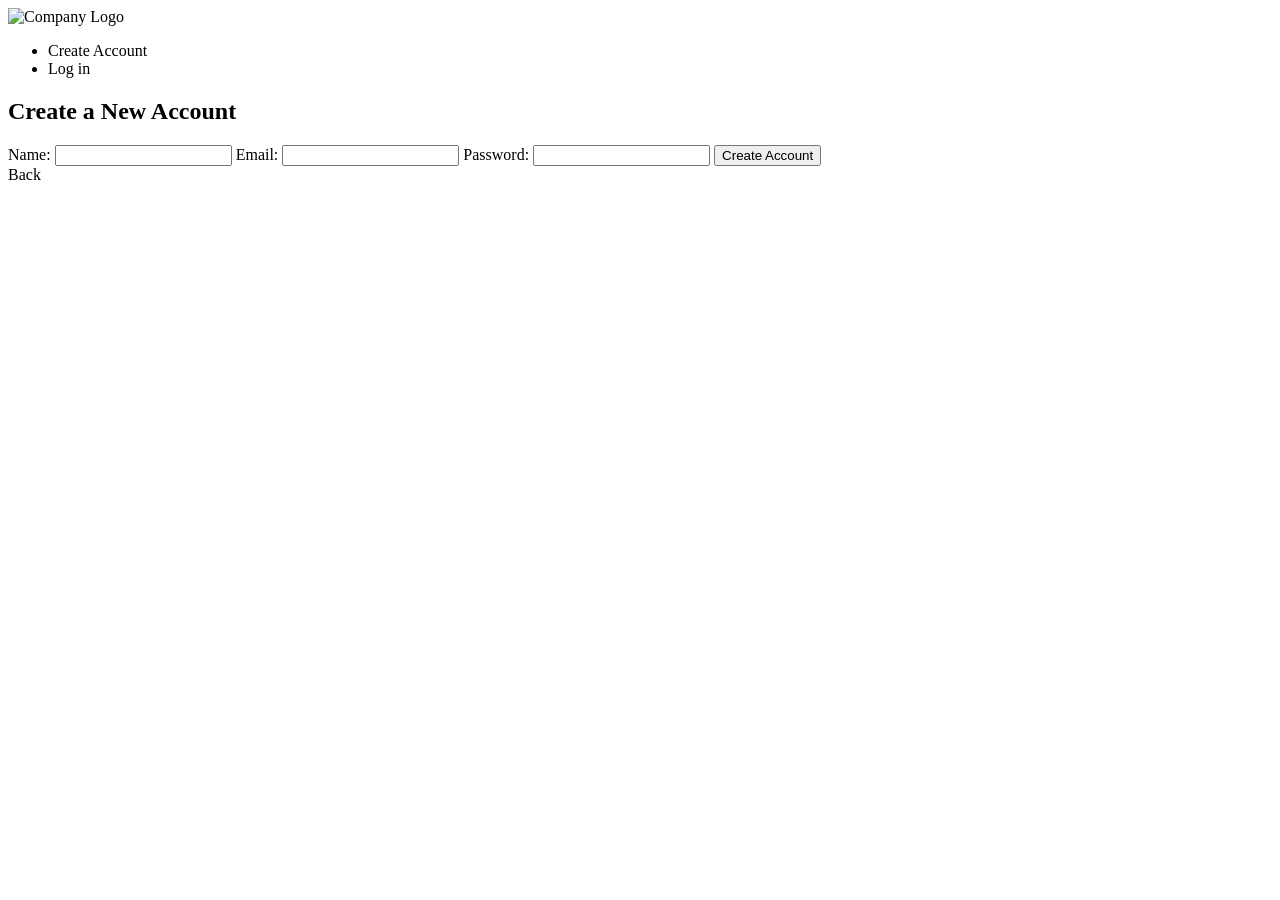
<file: src/main/resources/templates/DELETED hmtl/createUser.html>
<!DOCTYPE html>
<html lang="en" xmlns:th="http://www.thymeleaf.org">
<head>
    <meta charset="UTF-8">
    <meta name="viewport" content="width=device-width, initial-scale=1.0"/>
    <link rel="stylesheet" th:href="@{/css/global.css}">
    <title>New User</title>
</head>
<body>

<header>
    <a th:href="@{/static}" class="company-logo-link">
        <img th:src="@{/img/index.jpg}" class="logo" alt="Company Logo">
    </a>
    <nav>
        <ul>
            <li><a th:href="@{/getCreateUser}" class="btn">Create Account</a></li>
            <li><a th:href="@{/login}" class="login-btn">Log in</a></li>
        </ul>
    </nav>
</header>

<div class="main">

    <div class="forms">

        <h2>Create a New Account</h2>

        <form th:action="@{/postCreateUser}" method="post">
            <label for="name">Name:</label>
            <input type="text" id="name" name="name" required>


            <label for="email">Email:</label>
                <input type="email" id="email" name="email" required>

            <label for="password">Password:</label>
            <input type="password" name="password" id="password" required>

            <button type="submit" class="btn">Create Account</button>
        </form>

        <a th:href="@{/static}" class="btn">Back</a>
    </div>
</div>
<footer>
</footer>
</body>
</html>
</file>
